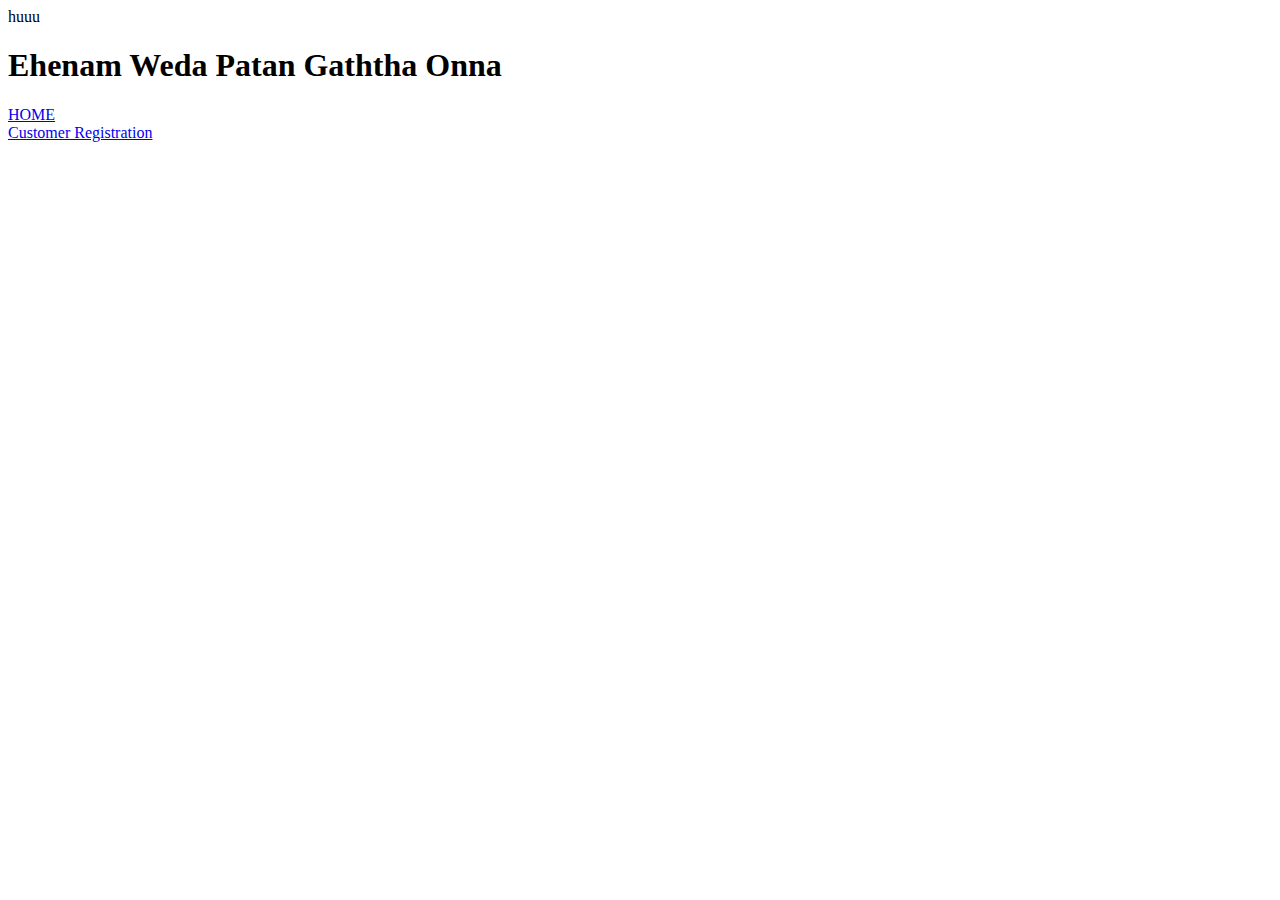
<file: web/index.html>
<!DOCTYPE html>
<!--
To change this license header, choose License Headers in Project Properties.
To change this template file, choose Tools | Templates
and open the template in the editor.
-->
<html>
    <head>
        <title>TODO supply a title</title>
        <meta charset="UTF-8">
        <meta name="viewport" content="width=device-width, initial-scale=1.0">
    </head>
    <body>
        <div>huuu</div>
        <h1>Ehenam Weda Patan Gaththa Onna</h1>
        <a href="Home.jsp">HOME</a>
        <br>
        <a href="view/customer_reg.jsp">Customer Registration</a>
    </body>
</html>
</file>
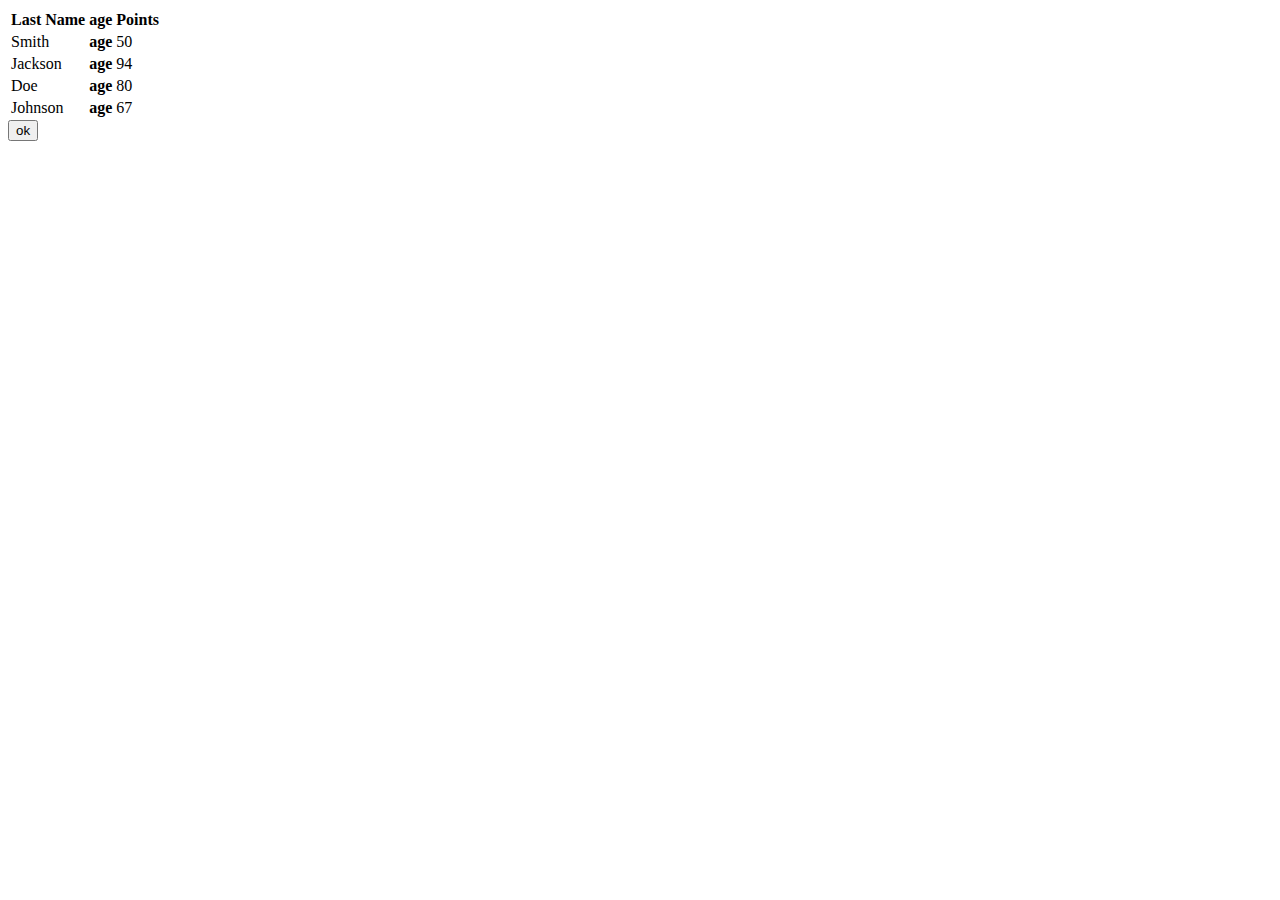
<file: web/inde.html>
<!DOCTYPE html>
<!--
To change this license header, choose License Headers in Project Properties.
To change this template file, choose Tools | Templates
and open the template in the editor.
-->
<html>
    <head>
        <title>TODO supply a title</title>
        <meta charset="UTF-8">
        <meta name="viewport" content="width=device-width, initial-scale=1.0">
        <script src="js/jquery-1.9.1.min.js"></script>
        <script src="js/jquery.tabletojson.min.js"></script>
        <script>
            //Ignore first column (name)

            function load() {
                var table = $('#example-table').tableToJSON({
                    
                });
                alert("call una");
                var x = {"name": "John", "age": 30};
                var myJson = JSON.stringify(table);
                var xhttp = new XMLHttpRequest();
                xhttp.onreadystatechange = function () {
                    if (this.redyState == 4 && this.status == 200) {

                    }
                }
                xhttp.open("GET", "test?obj=" + myJson, true);
                xhttp.send();
            }
        </script>
    </head>
    <body>
        <table id='example-table'>
            <thead>
                <tr>

                    <th>Last Name</th>
                    <th>age</th>
                    <th>Points</th></tr>
            </thead>
            <tbody>
                <tr>

                    <td>Smith</td>
                    <th>age</th>
                    <td>50</td></tr>
                <tr>

                    <td>Jackson</td>
                    <th>age</th>
                    <td>94</td></tr>
                <tr>

                    <td>Doe</td>
                    <th>age</th>
                    <td>80</td></tr>
                <tr>

                    <td>Johnson</td>
                    <th>age</th>
                    <td>67</td></tr>
            </tbody>
        </table>
        <button onclick="load()">ok</button>
    </body>
</html>
</file>
